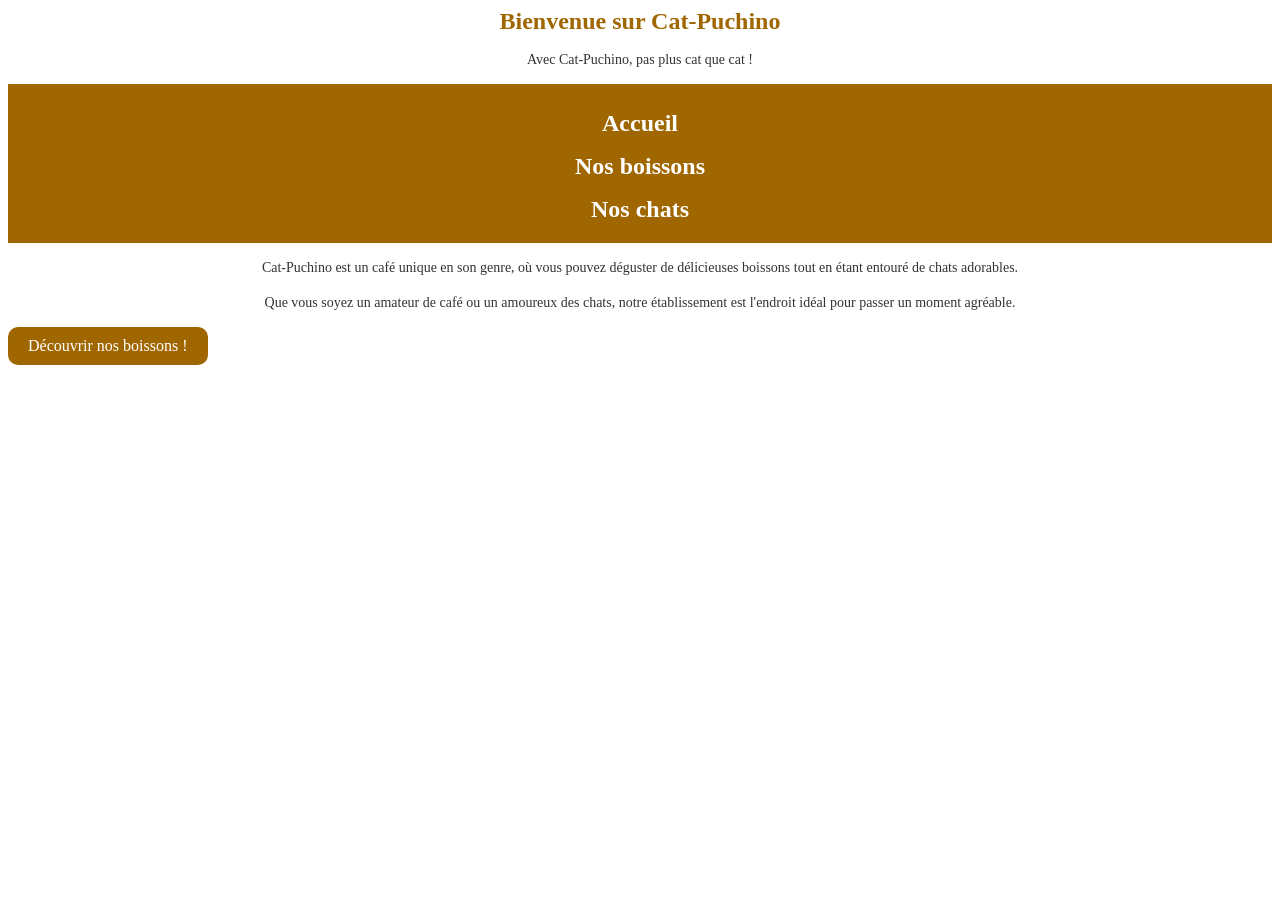
<file: index.html>
<html>
  <head>
    <title>Cat-Puchino</title>
    <link rel="stylesheet" href="css/style.css">
  </head>
  <body>

    <h1>Bienvenue sur Cat-Puchino</h1>
    <p>Avec Cat-Puchino, pas plus cat que cat !</p>

    <header class="header">
      <h1><a href="index.html">Accueil</a></h1>
      <h1><a href="Boissons.html">Nos boissons</a></h1>
      <h1><a href="Chats.html">Nos chats</a></h1>
    </header>

    <p> Cat-Puchino est un café unique en son genre, où vous pouvez déguster de délicieuses boissons tout en étant entouré de chats adorables. </p>
    <p> Que vous soyez un amateur de café ou un amoureux des chats, notre établissement est l'endroit idéal pour passer un moment agréable. </p>
  

    <a class="button" href="Boissons.html" target="_blank">Découvrir nos boissons !</a>


    </body>
</html>
</file>
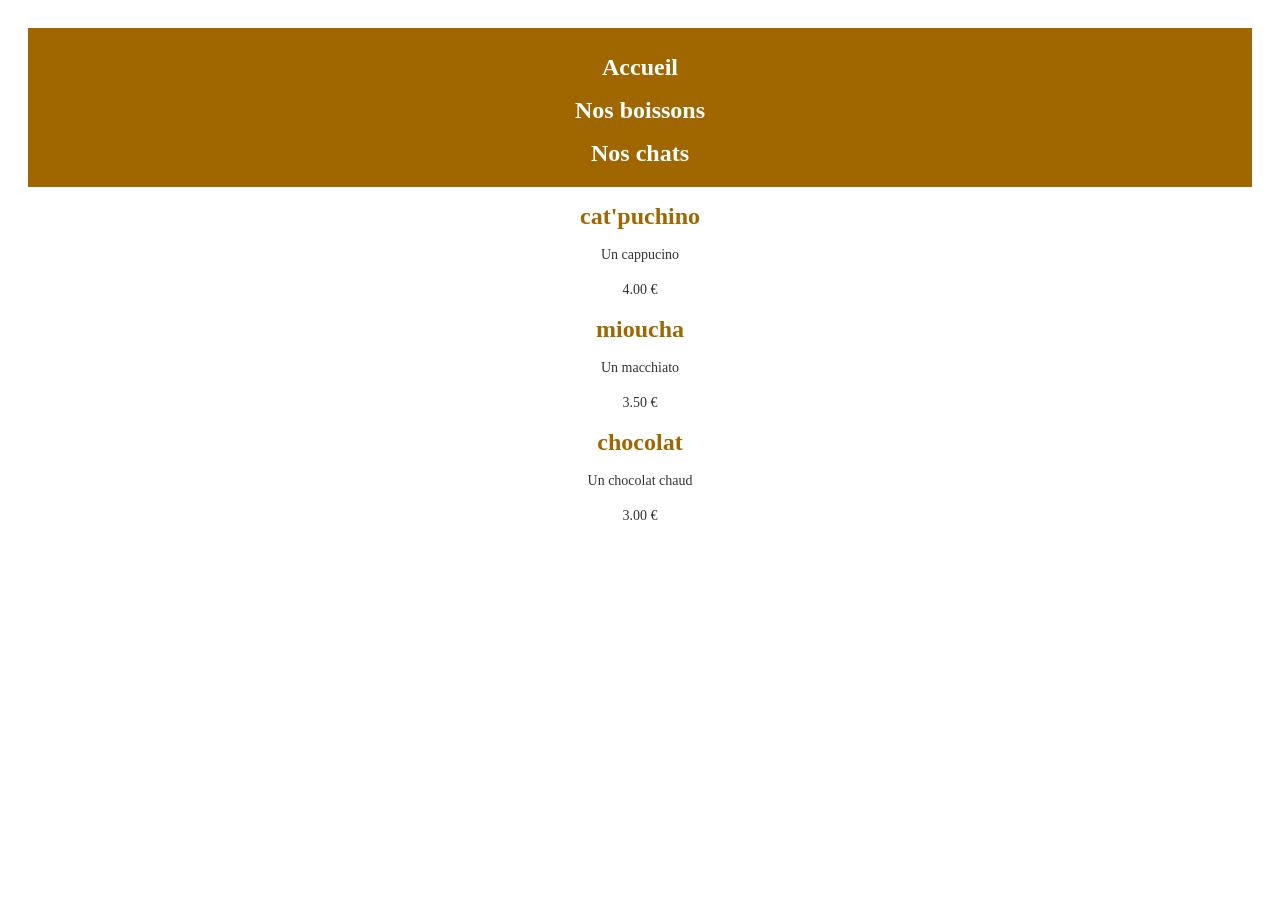
<file: Boissons.html>
<html>
<head>
    <title></title>
    <link rel="stylesheet" href="css/style.css">
</head>
    <body>
    <header class="header">
        <h1><a href="index.html">Accueil</a></h1>
        <h1><a href="Boissons.html">Nos boissons</a></h1>
        <h1><a href="Chats.html">Nos chats</a></h1>
    </header>
    </body>
    <body class="boissons">
        <h1>cat'puchino</h1>
        <p>Un cappucino</p>
        <p>4.00 €</p>
    </body>
    <body class="boissons">
        <h1>mioucha</h1>
        <p>Un macchiato</p>
        <p>3.50 €</p>
    </body>
    <body class="boissons">
        <h1>chocolat</h1>
        <p>Un chocolat chaud</p>
        <p>3.00 €</p>
    </body>
</html>
</file>
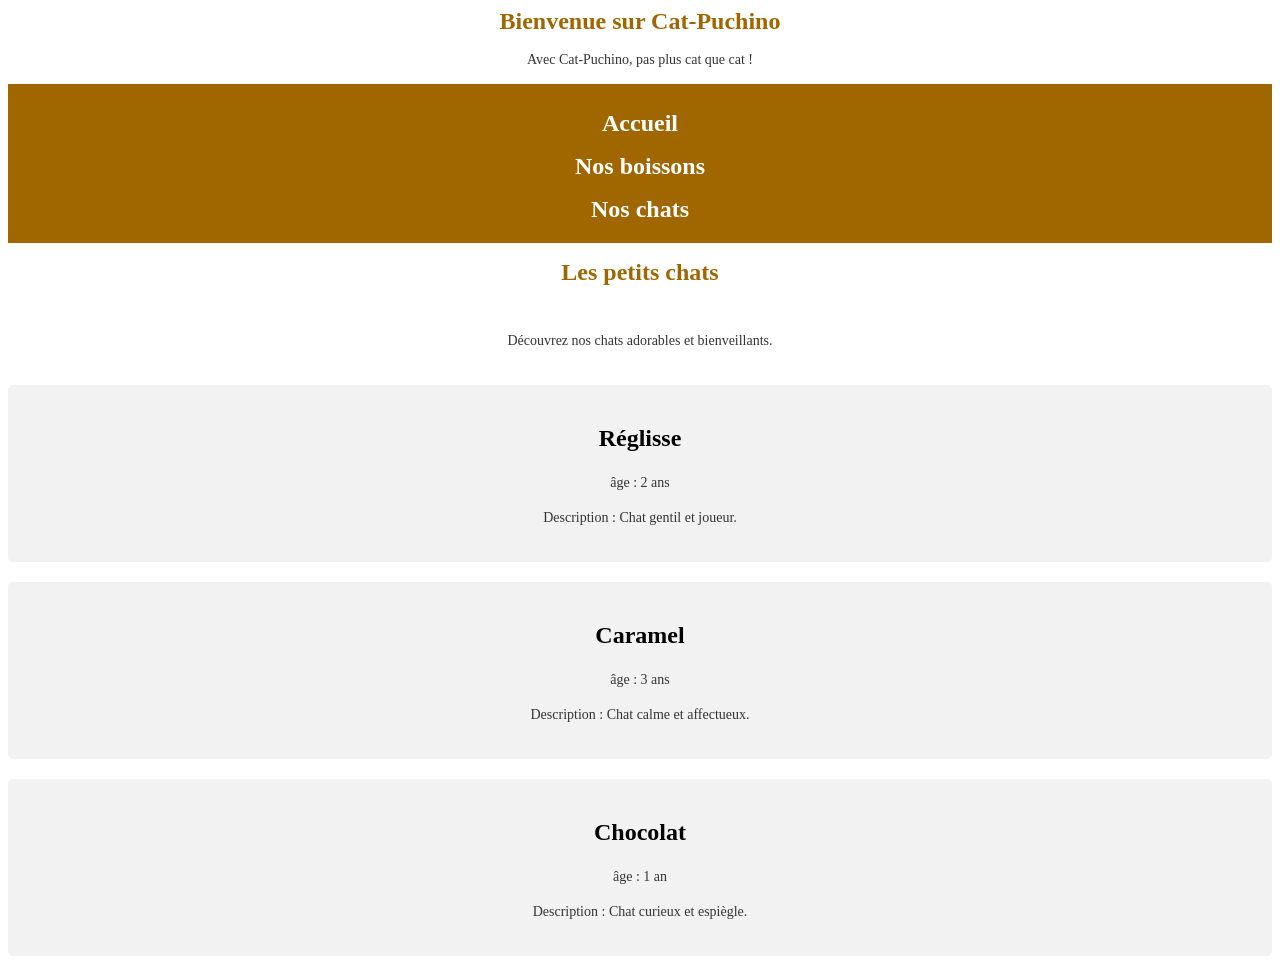
<file: Chats.html>
<html>
  <head>
    <title>Cat-Puchino</title>
    <link rel="stylesheet" href="css/style.css">
  </head>
  <body>

    <h1>Bienvenue sur Cat-Puchino</h1>
    <p>Avec Cat-Puchino, pas plus cat que cat !</p>

    <header class="header">
      <h1><a href="index.html">Accueil</a></h1>
      <h1><a href="Boissons.html">Nos boissons</a></h1>
      <h1><a href="Chats.html">Nos chats</a></h1>
    </header>

    <h1>Les petits chats</h1>


    <div class="boissons">
      <p>Découvrez nos chats adorables et bienveillants.</p>
    </div>


    <div class="chat">
      <h2>Réglisse</h2>
      <p>âge : 2 ans</p>
      <p>Description : Chat gentil et joueur.</p>


    </div>
    <div class="chat2">
      <h2>Caramel</h2>
      <p>âge : 3 ans</p>
      <p>Description : Chat calme et affectueux.</p>
    </div>


    <div class="chat3">
      <h2>Chocolat</h2>
      <p>âge : 1 an</p>
      <p>Description : Chat curieux et espiègle.</p>
    </div>


    </body>

</html>
</file>
<file: css/style.css>
.header {
  background-color: #a06600;
  padding: 10px;
  text-align: center;
  font-size: 10px;
  font-weight: bold;
}

a {
  color: #ffffff;
  text-decoration: none;
  text-align: center;
}

.boissons {

  padding: 20px;
  text-align: center;
}

.button {
  background-color: #a06600;
  color: #ffffff;
  padding: 10px 20px;
  border: none;
  border-radius: 10px;
  cursor: pointer;
  text-align: center;
  display: inline-block;
  transition: background-color 0.3s ease;
  
}

.button:hover {

  transition: background-color 0.3s ease;
  background-color: #ff8c00;
}

p {
  font-size: 14px;
  line-height: 1.5;
  color: #333333;
  text-align: center;
}

h1
{
  font-size: 24px;
  color: #a06600;
  margin-bottom: 10px;
  text-align: center;
}


.chat {
  background-color: #f2f2f2;
  padding: 20px;
  margin-bottom: 20px;
  border-radius: 5px;
  text-align: center;
}

.chat2 {
  background-color: #f2f2f2;
  padding: 20px;
  margin-bottom: 20px;
  border-radius: 5px;
  text-align: center;
}


.chat3 {
  background-color: #f2f2f2;
  padding: 20px;
  margin-bottom: 20px;
  border-radius: 5px;
  text-align: center;
}
</file>
